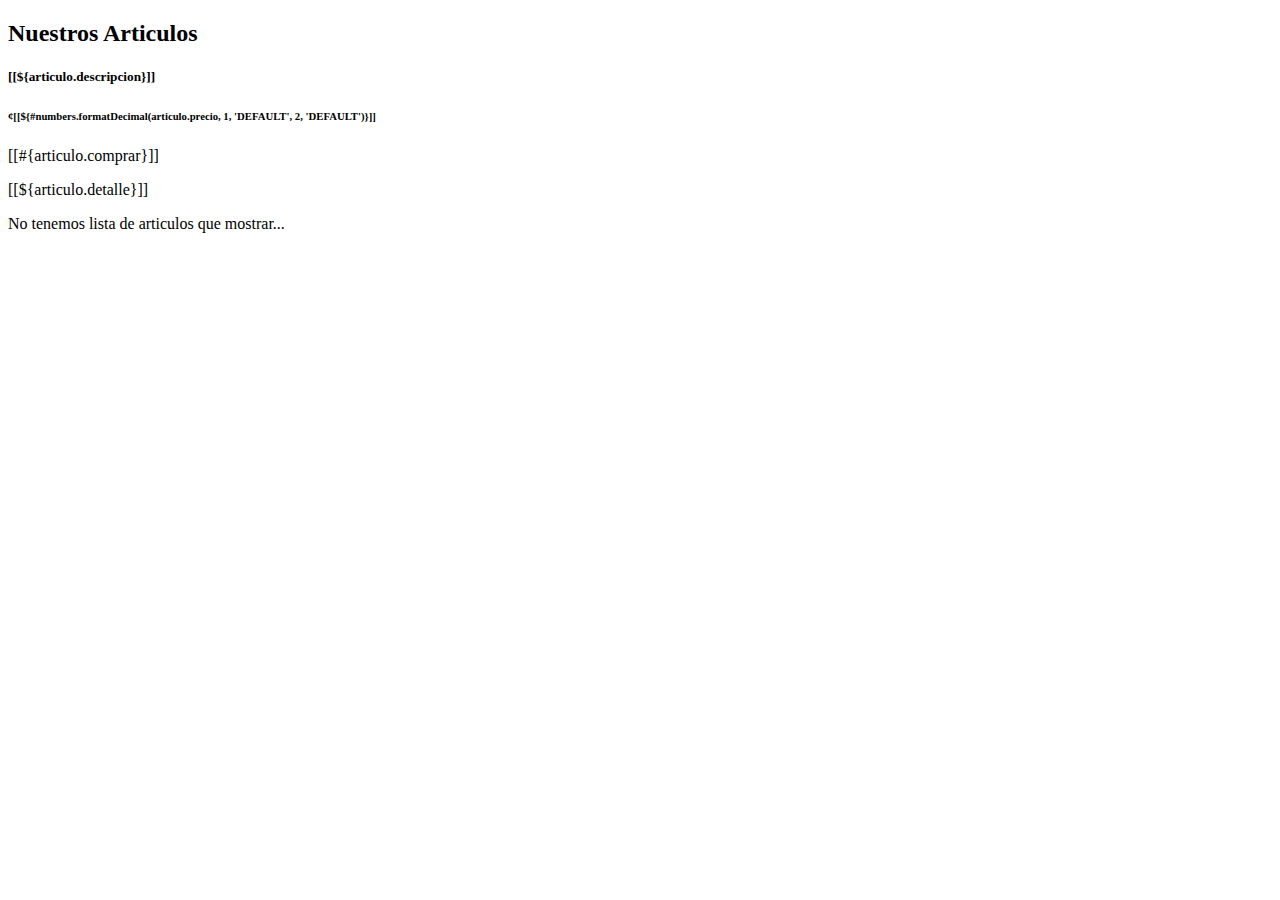
<file: src/main/resources/templatess/index.html>
<!DOCTYPE html>
<html xmlns="http://www.w3.org/1999/xhtml"
      xmlns:th="http://wwww.thymeleaf.org" 
      xmlns:sec="http://thymeleaft.org/extras/spring-security">
    <head th:replace="layout/plantilla :: head">
        <title>TechShop</title>
    </head>
    <body>
        <header th:replace="layout/plantilla :: header"/>
        <div class="container">
            <h2 th:text="#{index.titulo}">Nuestros Articulos</h2>            
            <div class="row row-cols-3" th:if="${articulos != null and !articulos.empty}">
                <div class="card" th:each="articulo : ${articulos}" >
                    <!--     <img src="/images/equipo1.jpg" class="card-img-top" alt="equipo">  -->
                    <div class="card-body">
                        <h5 class="card-title">[[${articulo.descripcion}]]</h5>
                        <h6 class="card-subtitle mb-2 text-muted text-end">¢[[${#numbers.formatDecimal(articulo.precio, 1, 'DEFAULT', 2, 'DEFAULT')}]]</h6>
                        <a class="card-link" th:href="@{/carrito/agregar/} + ${articulo.idArticulo}">[[#{articulo.comprar}]]</a>
                        <p class="card-text">[[${articulo.detalle}]]</p>                        
                    </div>
                </div>                
            </div>
            <div th:if="${articulos == null or articulos.empty}"  th:text="#{articulo.no_mostrar}">
                No tenemos lista de articulos que mostrar...
            </div>
        </div>
        <footer th:replace="layout/plantilla :: footer"/>
    </body>
</html>
</file>
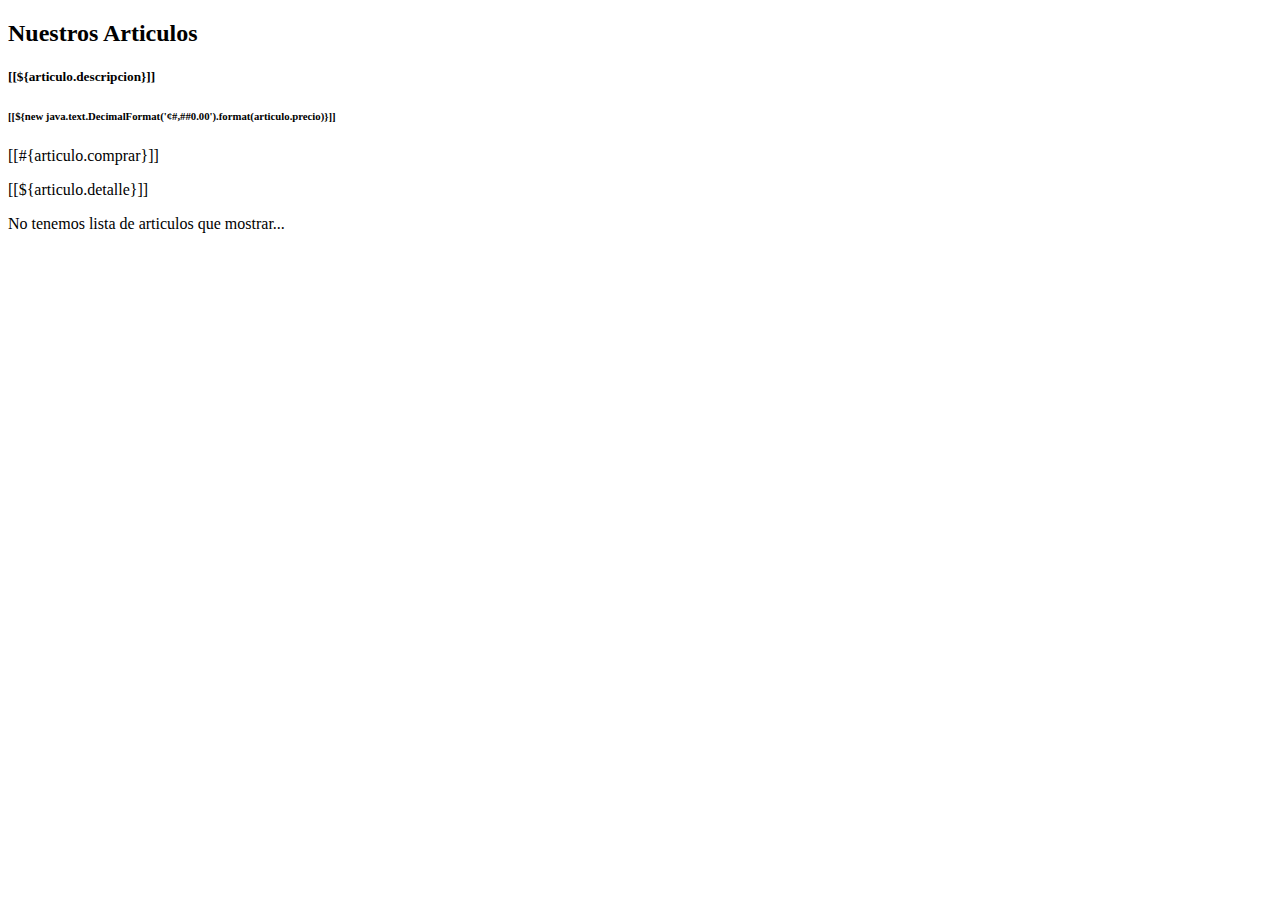
<file: src/main/resources/templates/index_1.html>
<!DOCTYPE html>
<html xmlns="http://www.w3.org/1999/xhtml"
      xmlns:th="http://wwww.thymeleaf.org" 
      xmlns:sec="http://thymeleaft.org/extras/spring-security">
    <head th:replace="layout/plantilla :: head">
        <title>TechShop</title>
    </head>
    <body>
        <header th:replace="layout/plantilla :: header"/>
        <div class="container">
            <h2 th:text="#{index.titulo}">Nuestros Articulos</h2>            
            <div class="row row-cols-3" th:if="${articulos != null and !articulos.empty}">
                <div class="card" th:each="articulo : ${articulos}" >
                    <!--     <img src="/images/equipo1.jpg" class="card-img-top" alt="equipo">  -->
                    <div class="card-body">
                        <h5 class="card-title">[[${articulo.descripcion}]]</h5>
                        <h6 class="card-subtitle mb-2 text-muted text-end">[[${new java.text.DecimalFormat('¢#,##0.00').format(articulo.precio)}]]</h6>
                        <a class="card-link" th:href="@{/carrito/agregar/} + ${articulo.idArticulo}">[[#{articulo.comprar}]]</a>
                        <p class="card-text">[[${articulo.detalle}]]</p>                        
                    </div>
                </div>                
            </div>
            <div th:if="${articulos == null or articulos.empty}"  th:text="#{articulo.no_mostrar}">
                No tenemos lista de articulos que mostrar...
            </div>
        </div>
        <footer th:replace="layout/plantilla :: footer"/>
    </body>
</html>
</file>
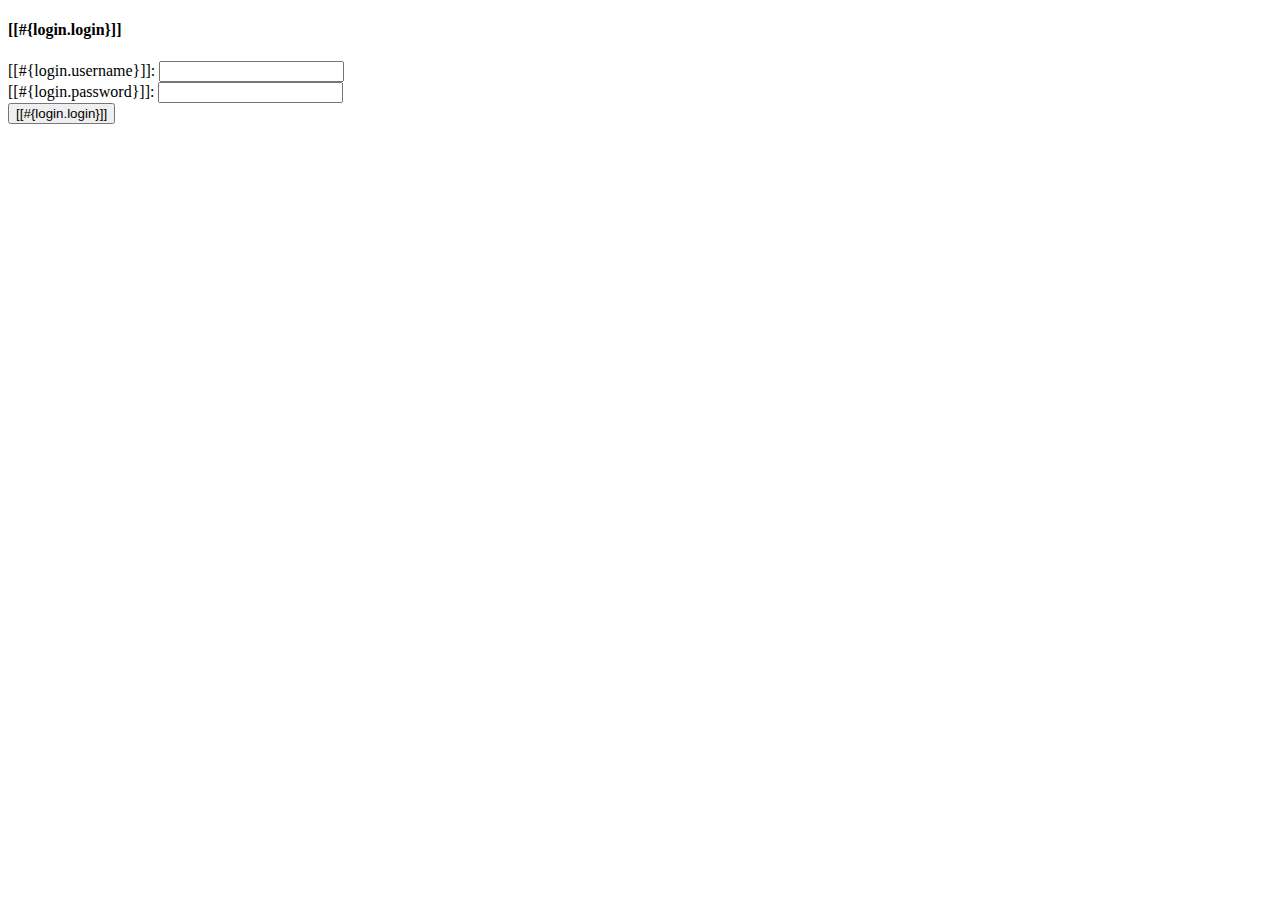
<file: src/main/resources/templates/login.html>
<!DOCTYPE html>
<html xmlns="http://www.w3c.org/1999/xhtml"      xmlns:th="http://www.thymeleaf.org">    
    <head th:replace="layout/plantilla :: head">        
        <title>Login
        </title>    
    </head>    
    <header th:replace="layout/plantilla :: header">
    </header>    
    <body>        
        <section id="actions" class="py-4 mb-4 bg-light">            
            <div class="container">                
                <div class="row">                
                </div>            
            </div>        
        </section>        
        <section id="login">            
            <div class="container">                
                <div class="row">                    
                    <div class="col-md-6 mx-auto">                        
                        <div class="card">                            
                            <div class="card-header">                                
                                <h4>[[#{login.login}]]
                                </h4>                            
                            </div>                            
                            <div class="card-body">                                
                                <form method="POST" th:action="@{/login}">                                    
                                    <div class="row py-1 mb-2 bg-light">                                        
                                        <div class="form-group">                                            
                                            <label for="username">[[#{login.username}]]:
                                            </label>                                            
                                            <input type="text" name="username" id="username"/>                                        
                                        </div>                                    
                                    </div>                                    
                                    <div class="row py-1 mb-2 bg-light">                                        
                                        <div class="form-group">                                            
                                            <label for="password">[[#{login.password}]]:
                                            </label>                                            
                                            <input type="password" name="password" id="password"/>                                        
                                        </div>                                    
                                    </div>                                    
                                    <div class="row  py-1 mb-2 bg-light">                                        
                                        <button type="submit" class="btn btn-primary btn-block">[[#{login.login}]]
                                        </button>                                    
                                    </div>                                
                                </form>                            
                            </div>                        
                        </div>                    
                    </div>                
                </div>            
            </div>        
        </section>        
        <footer th:replace="layout/plantilla :: footer">
        </footer>    
    </body>
</html>
</file>
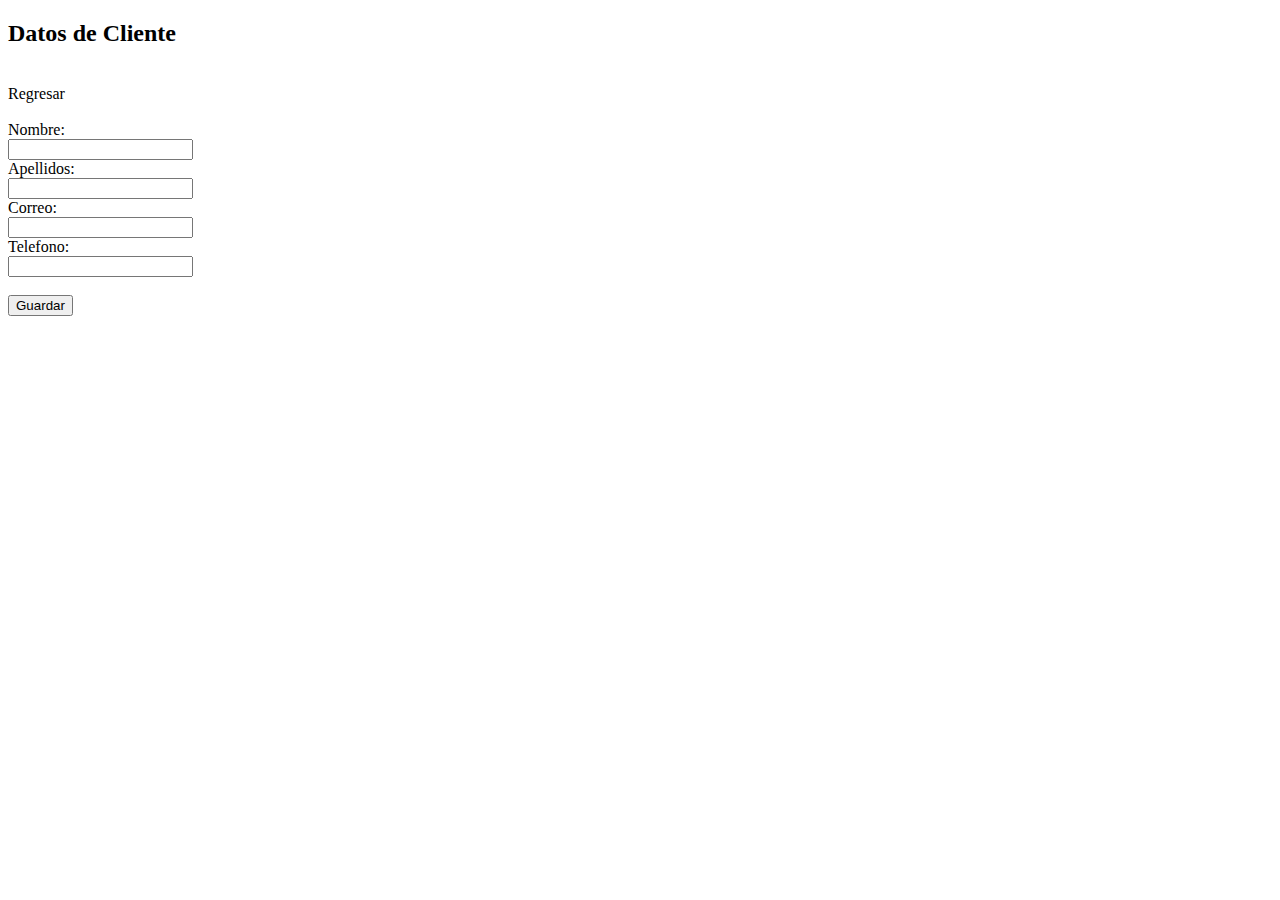
<file: src/main/resources/templates/modificarCliente_1.html>
<!DOCTYPE html>
<html xmlns="http://www.w3.org/1999/xhtml"
      xmlns:th="http://www.thymeleaf.org"
      xmlns:sec="http://thymeleaf.org/extras/spring-security">
    <head th:replace="layout/plantilla :: head">
        <title>Techshop</title>
    </head>
    <body>
        <header th:replace="layout/plantilla :: header"/>
        <h2> Datos de Cliente </h2>
        <br/>
        <a th:href="@{/}">Regresar</a>
        <br/>
        <br/>
        <form th:action="@{/guardarCliente}"
              method="POST"
              th:object="${cliente}">
            <input type="hidden" name="idCliente" th:field="*{idCliente}"/>
            <label for="nombre">Nombre:</label><br/>
            <input type="text" name="nombre" th:field="*{nombre}"/><br/>

            <label for="apellidos">Apellidos:</label><br/>
            <input type="text" name="apellidos" th:field="*{apellidos}"/><br/>

            <label for="correo">Correo:</label><br/>
            <input type="email" name="coreo" th:field="*{correo}"/><br/>

            <label for="telefono">Telefono:</label><br/>
            <input type="tel" name="telefono" th:field="*{telefono}"/><br/><br/>

            <input type="submit" name="Guardar" value ="Guardar"/>
        </form>
        <footer th:replace="layout/plantilla :: footer"/>
    </body>
</html>
</file>
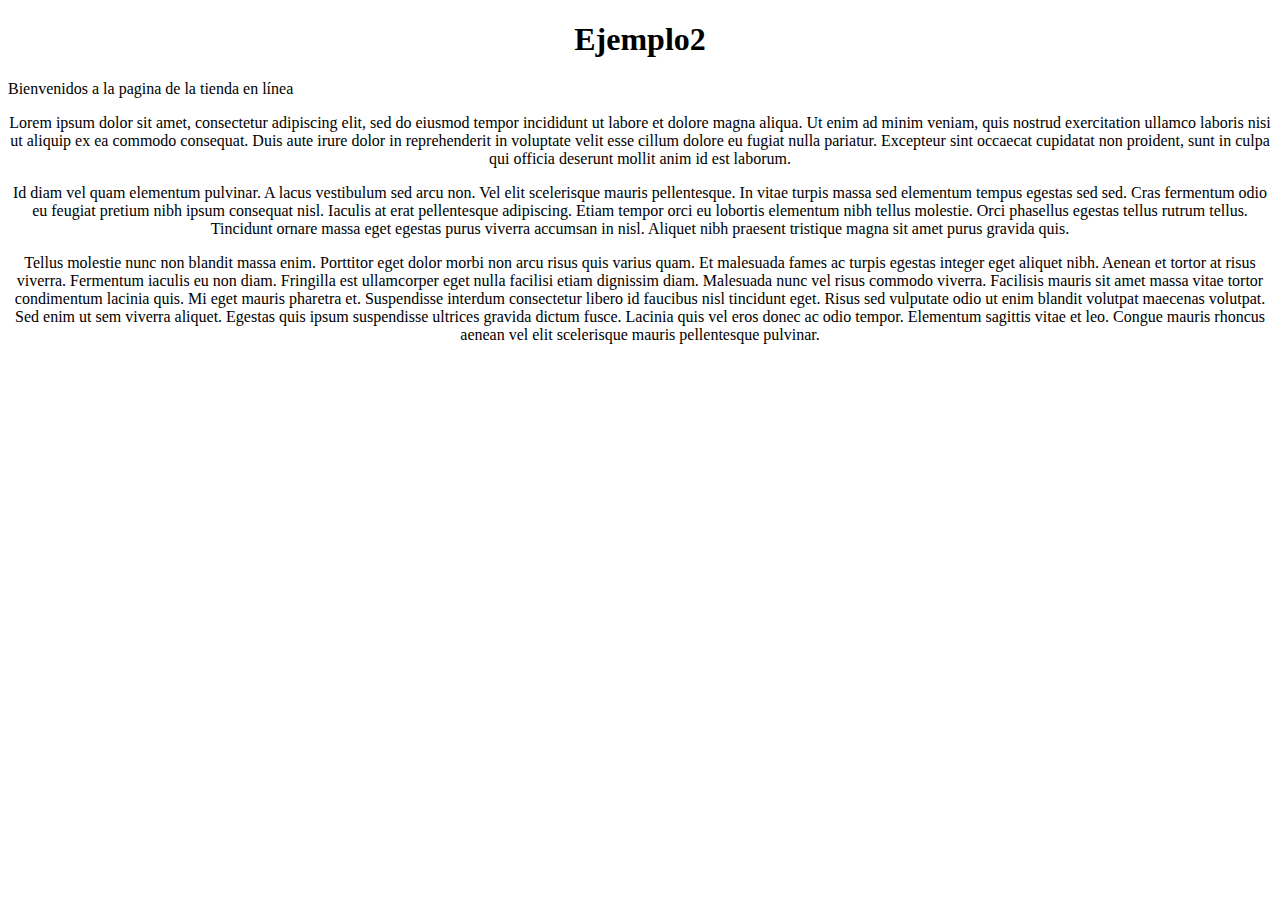
<file: src/main/resources/static/s/Ejemplo2.html>
<!DOCTYPE html>
<html>

<head>

    <title> Ejemplo 2</title>
    <meta charset="UTF-8">
</head>

<body>
    <div>
        <H1 style="text-align: center;">Ejemplo2</H1>
        <p>Bienvenidos a la pagina de la tienda en línea</p>
    </div>

    <div style="text-align: center;">
        <p> Lorem ipsum dolor sit amet, consectetur adipiscing elit, sed do eiusmod tempor incididunt ut labore et dolore
            magna aliqua. Ut enim ad minim veniam, quis nostrud exercitation ullamco laboris nisi ut aliquip ex ea commodo
            consequat. Duis aute irure dolor in reprehenderit in voluptate velit esse cillum dolore eu fugiat nulla
            pariatur. Excepteur sint occaecat cupidatat non proident, sunt in culpa qui officia deserunt mollit anim id est
            laborum. </p>
        <p> Id diam vel quam elementum pulvinar. A lacus vestibulum sed arcu non. Vel elit scelerisque mauris pellentesque.
            In vitae turpis massa sed elementum tempus egestas sed sed. Cras fermentum odio eu feugiat pretium nibh ipsum
            consequat nisl. Iaculis at erat pellentesque adipiscing. Etiam tempor orci eu lobortis elementum nibh tellus
            molestie. Orci phasellus egestas tellus rutrum tellus. Tincidunt ornare massa eget egestas purus viverra
            accumsan in nisl. Aliquet nibh praesent tristique magna sit amet purus gravida quis.</p>
        <p> Tellus molestie nunc non blandit massa enim. Porttitor eget dolor morbi non arcu risus quis varius quam. Et
            malesuada fames ac turpis egestas integer eget aliquet nibh. Aenean et tortor at risus viverra. Fermentum
            iaculis eu non diam. Fringilla est ullamcorper eget nulla facilisi etiam dignissim diam. Malesuada nunc vel
            risus commodo viverra. Facilisis mauris sit amet massa vitae tortor condimentum lacinia quis. Mi eget mauris
            pharetra et. Suspendisse interdum consectetur libero id faucibus nisl tincidunt eget. Risus sed vulputate odio
            ut enim blandit volutpat maecenas volutpat. Sed enim ut sem viverra aliquet. Egestas quis ipsum suspendisse
            ultrices gravida dictum fusce. Lacinia quis vel eros donec ac odio tempor. Elementum sagittis vitae et leo.
            Congue mauris rhoncus aenean vel elit scelerisque mauris pellentesque pulvinar.</p>
    </div>
</body>


</html>
</file>
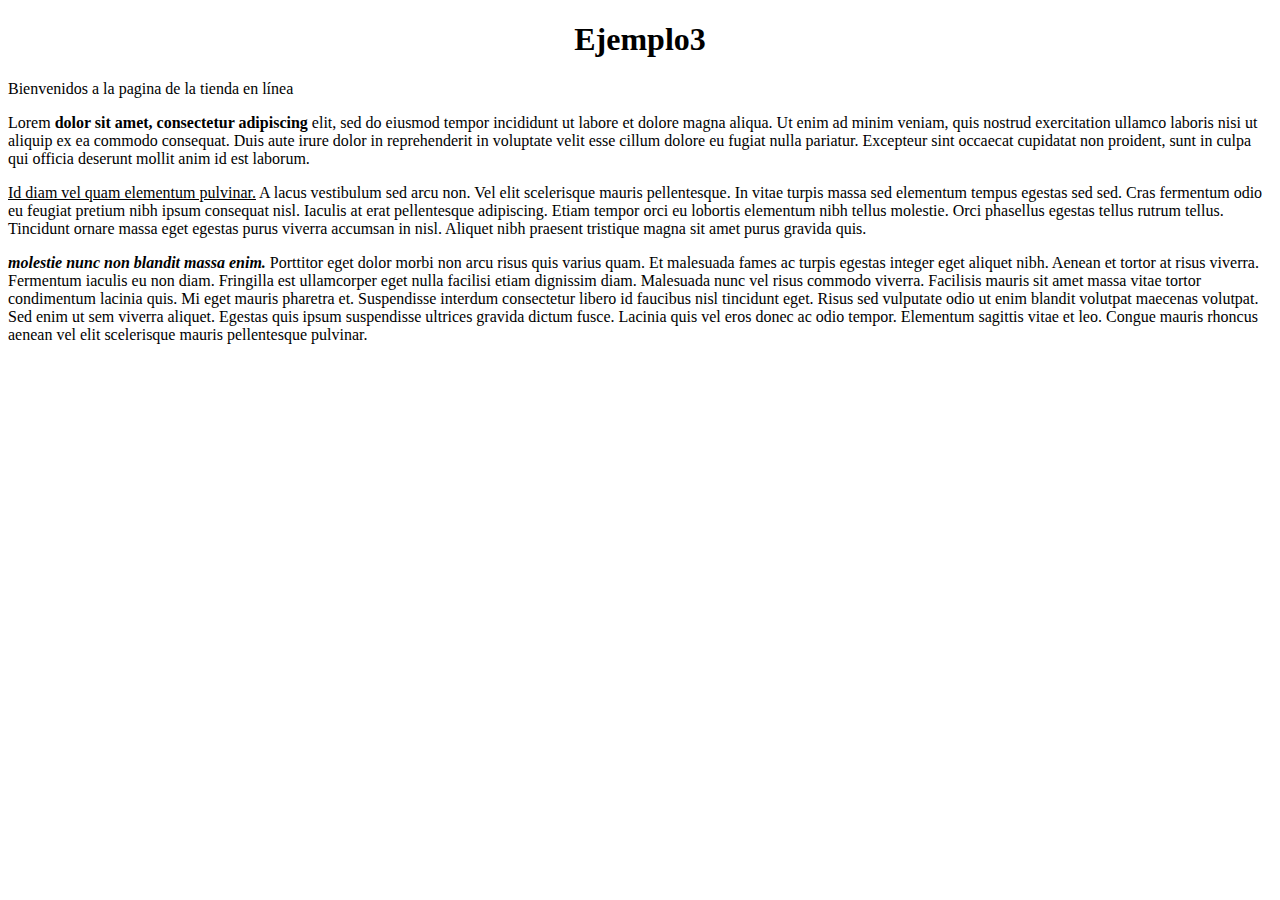
<file: src/main/resources/static/s/Ejemplo3.html>
<!DOCTYPE html>
<html>

<head>

    <title> Ejemplo 3</title>
    <meta charset="UTF-8">
</head>

<body>
    <div>
        <H1 style="text-align: center;">Ejemplo3</H1>
        <p>Bienvenidos a la pagina de la tienda en línea</p>
    </div>

    <p> Lorem <strong>dolor sit amet, consectetur adipiscing</strong>  elit, sed do eiusmod tempor incididunt ut labore et dolore
        magna aliqua. Ut enim ad minim veniam, quis nostrud exercitation ullamco laboris nisi ut aliquip ex ea commodo
        consequat. Duis aute irure dolor in reprehenderit in voluptate velit esse cillum dolore eu fugiat nulla
        pariatur. Excepteur sint occaecat cupidatat non proident, sunt in culpa qui officia deserunt mollit anim id est
        laborum. </p>
    <p> <u>Id diam vel quam elementum pulvinar.</u> A lacus vestibulum sed arcu non. Vel elit scelerisque mauris pellentesque.
        In vitae turpis massa sed elementum tempus egestas sed sed. Cras fermentum odio eu feugiat pretium nibh ipsum
        consequat nisl. Iaculis at erat pellentesque adipiscing. Etiam tempor orci eu lobortis elementum nibh tellus
        molestie. Orci phasellus egestas tellus rutrum tellus. Tincidunt ornare massa eget egestas purus viverra
        accumsan in nisl. Aliquet nibh praesent tristique magna sit amet purus gravida quis.</p>
    <p> <strong><i>molestie nunc non blandit massa enim. </i></strong> Porttitor eget dolor morbi non arcu risus quis varius quam. Et
        malesuada fames ac turpis egestas integer eget aliquet nibh. Aenean et tortor at risus viverra. Fermentum
        iaculis eu non diam. Fringilla est ullamcorper eget nulla facilisi etiam dignissim diam. Malesuada nunc vel
        risus commodo viverra. Facilisis mauris sit amet massa vitae tortor condimentum lacinia quis. Mi eget mauris
        pharetra et. Suspendisse interdum consectetur libero id faucibus nisl tincidunt eget. Risus sed vulputate odio
        ut enim blandit volutpat maecenas volutpat. Sed enim ut sem viverra aliquet. Egestas quis ipsum suspendisse
        ultrices gravida dictum fusce. Lacinia quis vel eros donec ac odio tempor. Elementum sagittis vitae et leo.
        Congue mauris rhoncus aenean vel elit scelerisque mauris pellentesque pulvinar.</p>

    </body>


    </html>
</file>
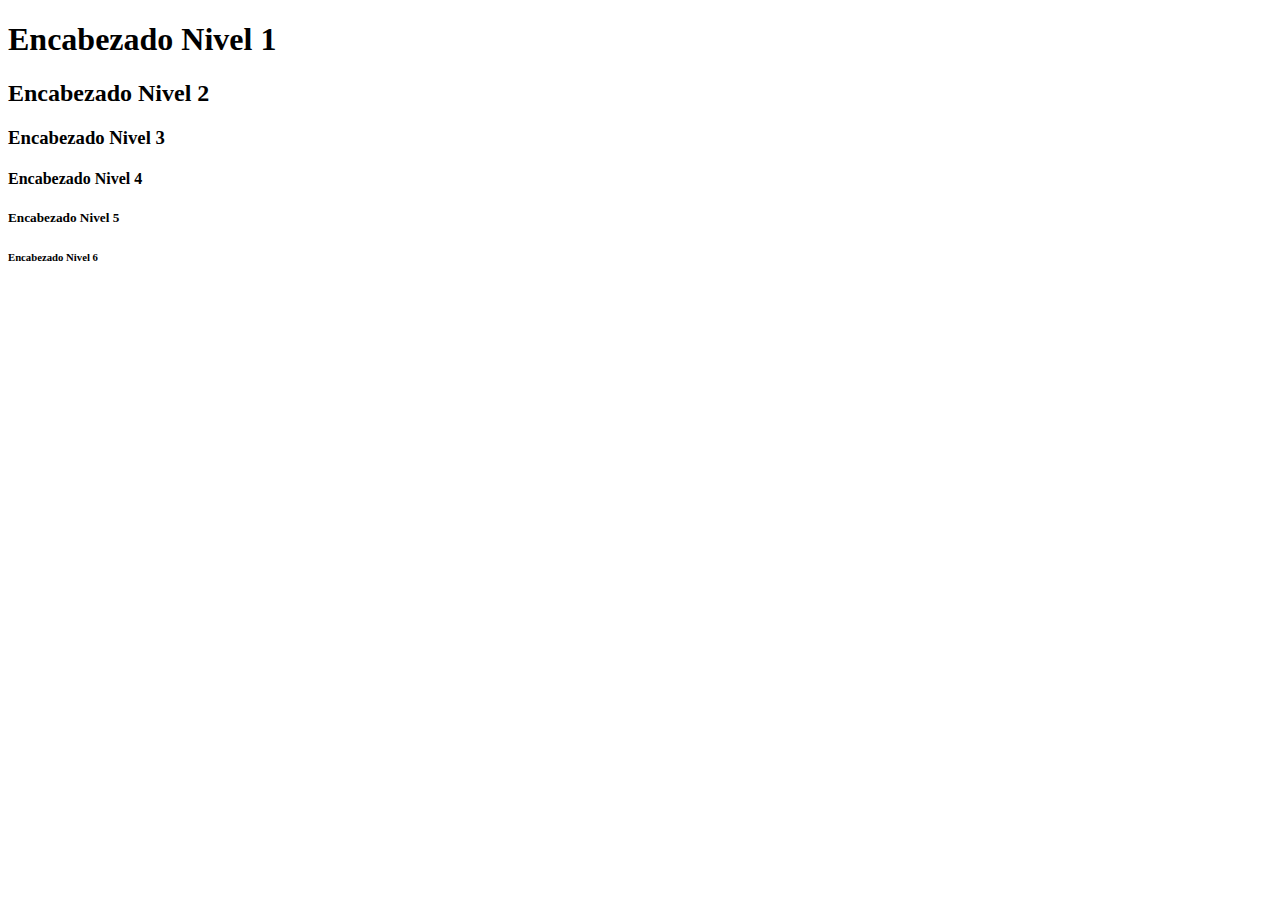
<file: src/main/resources/static/s/Ejemplo4.html>
<!DOCTYPE html>
<html>
<head> 

<title>Ejemplo 4</title>
<meta charset="UTF-8">

</head>
<body>
<h1>Encabezado Nivel 1</h1>
<h2>Encabezado Nivel 2 </h2>
<h3>Encabezado Nivel 3 </h3>
<h4>Encabezado Nivel 4 </h4>
<h5>Encabezado Nivel 5 </h5> 
<h6>Encabezado Nivel 6 </h6>

</body>

</html>
</file>
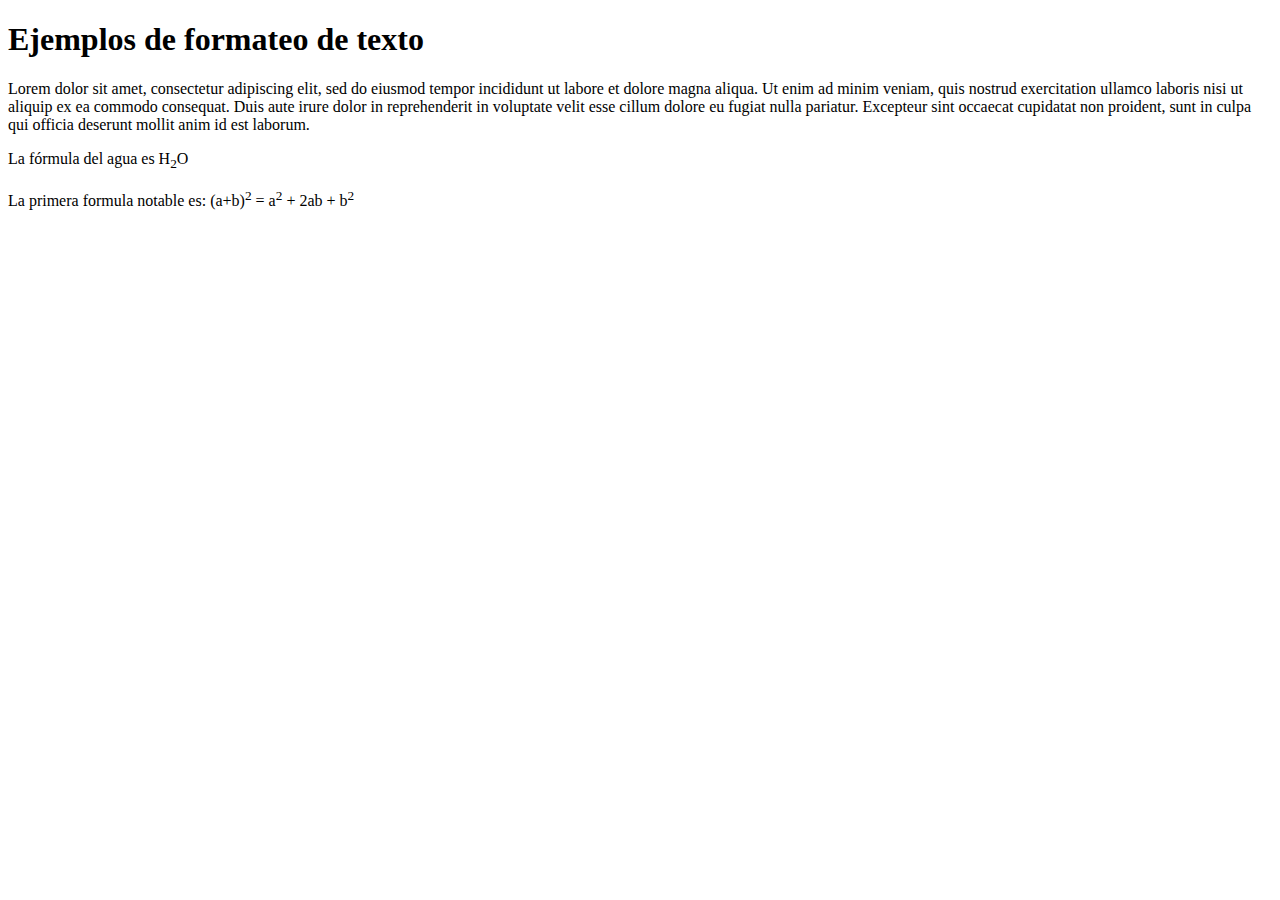
<file: src/main/resources/static/s/Ejemplo5.html>
<!DOCTYPE html>
<html>

<head>
    <title>Ejemplo 5</title>
    <meta charset="UTF-8">

</head>

<body>
    <h1>Ejemplos de formateo de texto</h1>
    <p> Lorem <span style="font-family: 'Segoe UI'; font-size: 16px;">dolor sit amet, consectetur adipiscing</span>
        elit, sed do eiusmod tempor incididunt ut labore et dolore
        magna aliqua. Ut enim ad minim veniam, quis nostrud exercitation ullamco laboris nisi ut aliquip ex ea commodo
        consequat. Duis aute irure dolor in reprehenderit in voluptate velit esse cillum dolore eu fugiat nulla
        pariatur. Excepteur sint occaecat cupidatat non proident, sunt in culpa qui officia deserunt mollit anim id est
        laborum.</p>

        <p> La fórmula del agua es H<sub>2</sub>O </p> 
        <p> La primera formula notable es: (a+b)<sup>2</sup> = a<sup>2</sup> + 2ab + b<sup>2</sup></p>
</body>
</html>
</file>
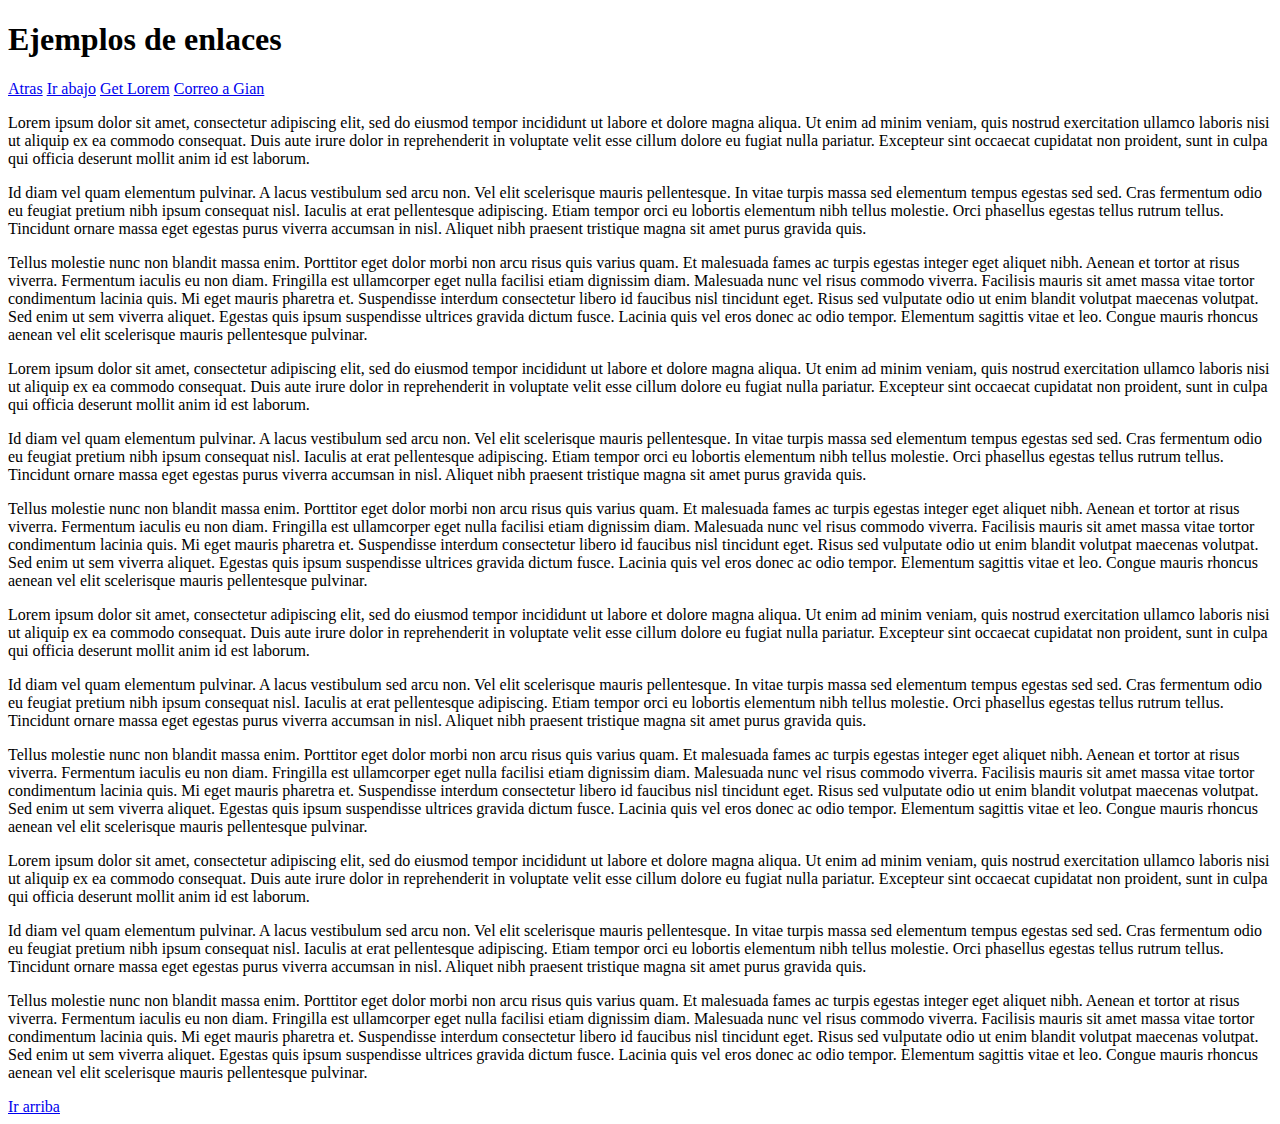
<file: src/main/resources/static/s/Ejemplo7.html>
<!DOCTYPE html>


<html>

<head>
    <title>Ejemplo 7</title>
    <meta charset="UTF-8">

</head>

<body>
    <a name="arriba"></a>
<h1> Ejemplos de enlaces</h1> 

<a href="ejemplo6.html">Atras</a>
<a href="#abajo">Ir abajo</a> 
<a href="https://getlorem.com/es" target="_blank">Get Lorem</a>
<a href="mailto:gmarcovc@gmail.com">Correo a Gian</a>

    <p> Lorem ipsum dolor sit amet, consectetur adipiscing elit, sed do eiusmod tempor incididunt ut labore et dolore
        magna aliqua. Ut enim ad minim veniam, quis nostrud exercitation ullamco laboris nisi ut aliquip ex ea commodo
        consequat. Duis aute irure dolor in reprehenderit in voluptate velit esse cillum dolore eu fugiat nulla
        pariatur. Excepteur sint occaecat cupidatat non proident, sunt in culpa qui officia deserunt mollit anim id est
        laborum. </p>
    <p> Id diam vel quam elementum pulvinar. A lacus vestibulum sed arcu non. Vel elit scelerisque mauris pellentesque.
        In vitae turpis massa sed elementum tempus egestas sed sed. Cras fermentum odio eu feugiat pretium nibh ipsum
        consequat nisl. Iaculis at erat pellentesque adipiscing. Etiam tempor orci eu lobortis elementum nibh tellus
        molestie. Orci phasellus egestas tellus rutrum tellus. Tincidunt ornare massa eget egestas purus viverra
        accumsan in nisl. Aliquet nibh praesent tristique magna sit amet purus gravida quis.</p>
    <p> Tellus molestie nunc non blandit massa enim. Porttitor eget dolor morbi non arcu risus quis varius quam. Et
        malesuada fames ac turpis egestas integer eget aliquet nibh. Aenean et tortor at risus viverra. Fermentum
        iaculis eu non diam. Fringilla est ullamcorper eget nulla facilisi etiam dignissim diam. Malesuada nunc vel
        risus commodo viverra. Facilisis mauris sit amet massa vitae tortor condimentum lacinia quis. Mi eget mauris
        pharetra et. Suspendisse interdum consectetur libero id faucibus nisl tincidunt eget. Risus sed vulputate odio
        ut enim blandit volutpat maecenas volutpat. Sed enim ut sem viverra aliquet. Egestas quis ipsum suspendisse
        ultrices gravida dictum fusce. Lacinia quis vel eros donec ac odio tempor. Elementum sagittis vitae et leo.
        Congue mauris rhoncus aenean vel elit scelerisque mauris pellentesque pulvinar.</p>
    <p> Lorem ipsum dolor sit amet, consectetur adipiscing elit, sed do eiusmod tempor incididunt ut labore et dolore
        magna aliqua. Ut enim ad minim veniam, quis nostrud exercitation ullamco laboris nisi ut aliquip ex ea commodo
        consequat. Duis aute irure dolor in reprehenderit in voluptate velit esse cillum dolore eu fugiat nulla
        pariatur. Excepteur sint occaecat cupidatat non proident, sunt in culpa qui officia deserunt mollit anim id est
        laborum. </p>
    <p> Id diam vel quam elementum pulvinar. A lacus vestibulum sed arcu non. Vel elit scelerisque mauris pellentesque.
        In vitae turpis massa sed elementum tempus egestas sed sed. Cras fermentum odio eu feugiat pretium nibh ipsum
        consequat nisl. Iaculis at erat pellentesque adipiscing. Etiam tempor orci eu lobortis elementum nibh tellus
        molestie. Orci phasellus egestas tellus rutrum tellus. Tincidunt ornare massa eget egestas purus viverra
        accumsan in nisl. Aliquet nibh praesent tristique magna sit amet purus gravida quis.</p>
    <p> Tellus molestie nunc non blandit massa enim. Porttitor eget dolor morbi non arcu risus quis varius quam. Et
        malesuada fames ac turpis egestas integer eget aliquet nibh. Aenean et tortor at risus viverra. Fermentum
        iaculis eu non diam. Fringilla est ullamcorper eget nulla facilisi etiam dignissim diam. Malesuada nunc vel
        risus commodo viverra. Facilisis mauris sit amet massa vitae tortor condimentum lacinia quis. Mi eget mauris
        pharetra et. Suspendisse interdum consectetur libero id faucibus nisl tincidunt eget. Risus sed vulputate odio
        ut enim blandit volutpat maecenas volutpat. Sed enim ut sem viverra aliquet. Egestas quis ipsum suspendisse
        ultrices gravida dictum fusce. Lacinia quis vel eros donec ac odio tempor. Elementum sagittis vitae et leo.
        Congue mauris rhoncus aenean vel elit scelerisque mauris pellentesque pulvinar.</p>
    <p> Lorem ipsum dolor sit amet, consectetur adipiscing elit, sed do eiusmod tempor incididunt ut labore et dolore
        magna aliqua. Ut enim ad minim veniam, quis nostrud exercitation ullamco laboris nisi ut aliquip ex ea commodo
        consequat. Duis aute irure dolor in reprehenderit in voluptate velit esse cillum dolore eu fugiat nulla
        pariatur. Excepteur sint occaecat cupidatat non proident, sunt in culpa qui officia deserunt mollit anim id est
        laborum. </p>
    <p> Id diam vel quam elementum pulvinar. A lacus vestibulum sed arcu non. Vel elit scelerisque mauris pellentesque.
        In vitae turpis massa sed elementum tempus egestas sed sed. Cras fermentum odio eu feugiat pretium nibh ipsum
        consequat nisl. Iaculis at erat pellentesque adipiscing. Etiam tempor orci eu lobortis elementum nibh tellus
        molestie. Orci phasellus egestas tellus rutrum tellus. Tincidunt ornare massa eget egestas purus viverra
        accumsan in nisl. Aliquet nibh praesent tristique magna sit amet purus gravida quis.</p>
    <p> Tellus molestie nunc non blandit massa enim. Porttitor eget dolor morbi non arcu risus quis varius quam. Et
        malesuada fames ac turpis egestas integer eget aliquet nibh. Aenean et tortor at risus viverra. Fermentum
        iaculis eu non diam. Fringilla est ullamcorper eget nulla facilisi etiam dignissim diam. Malesuada nunc vel
        risus commodo viverra. Facilisis mauris sit amet massa vitae tortor condimentum lacinia quis. Mi eget mauris
        pharetra et. Suspendisse interdum consectetur libero id faucibus nisl tincidunt eget. Risus sed vulputate odio
        ut enim blandit volutpat maecenas volutpat. Sed enim ut sem viverra aliquet. Egestas quis ipsum suspendisse
        ultrices gravida dictum fusce. Lacinia quis vel eros donec ac odio tempor. Elementum sagittis vitae et leo.
        Congue mauris rhoncus aenean vel elit scelerisque mauris pellentesque pulvinar.</p>
    <p> Lorem ipsum dolor sit amet, consectetur adipiscing elit, sed do eiusmod tempor incididunt ut labore et dolore
        magna aliqua. Ut enim ad minim veniam, quis nostrud exercitation ullamco laboris nisi ut aliquip ex ea commodo
        consequat. Duis aute irure dolor in reprehenderit in voluptate velit esse cillum dolore eu fugiat nulla
        pariatur. Excepteur sint occaecat cupidatat non proident, sunt in culpa qui officia deserunt mollit anim id est
        laborum. </p>
    <p> Id diam vel quam elementum pulvinar. A lacus vestibulum sed arcu non. Vel elit scelerisque mauris pellentesque.
        In vitae turpis massa sed elementum tempus egestas sed sed. Cras fermentum odio eu feugiat pretium nibh ipsum
        consequat nisl. Iaculis at erat pellentesque adipiscing. Etiam tempor orci eu lobortis elementum nibh tellus
        molestie. Orci phasellus egestas tellus rutrum tellus. Tincidunt ornare massa eget egestas purus viverra
        accumsan in nisl. Aliquet nibh praesent tristique magna sit amet purus gravida quis.</p>
    <p> Tellus molestie nunc non blandit massa enim. Porttitor eget dolor morbi non arcu risus quis varius quam. Et
        malesuada fames ac turpis egestas integer eget aliquet nibh. Aenean et tortor at risus viverra. Fermentum
        iaculis eu non diam. Fringilla est ullamcorper eget nulla facilisi etiam dignissim diam. Malesuada nunc vel
        risus commodo viverra. Facilisis mauris sit amet massa vitae tortor condimentum lacinia quis. Mi eget mauris
        pharetra et. Suspendisse interdum consectetur libero id faucibus nisl tincidunt eget. Risus sed vulputate odio
        ut enim blandit volutpat maecenas volutpat. Sed enim ut sem viverra aliquet. Egestas quis ipsum suspendisse
        ultrices gravida dictum fusce. Lacinia quis vel eros donec ac odio tempor. Elementum sagittis vitae et leo.
        Congue mauris rhoncus aenean vel elit scelerisque mauris pellentesque pulvinar.</p>
<a href="#arriba">Ir arriba</a> 
<a name="abajo"></a>

</body>

</html>
</file>
